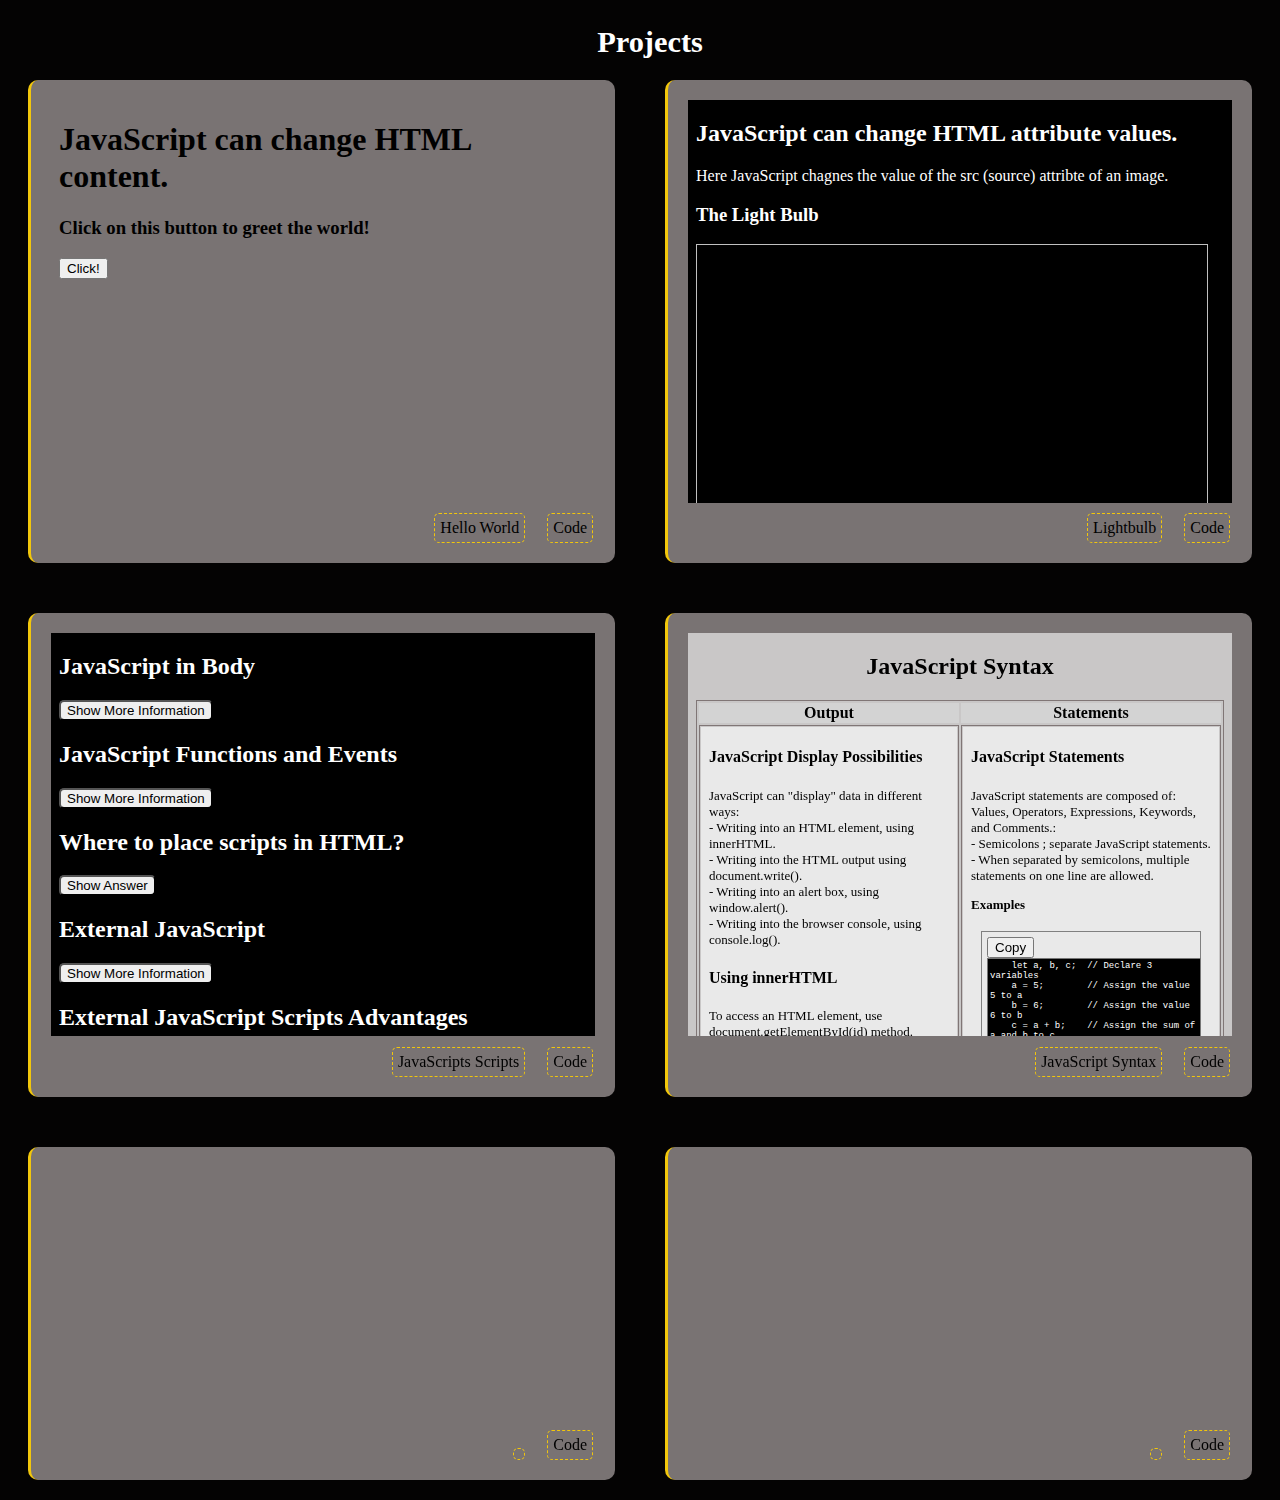
<file: views/topics-grid.html>
<!DOCTYPE html>
<html lang="en">
<head>
    <meta charset="utf-8" />
    <meta name="viewport" content="width=device-width, initial-scale=1, shrink-to-fit=no" />
    <title>Topics</title>
    <link href="../styles/topics-grid.css" rel="stylesheet" />
</head>
<body>
    <!-- Page content -->
    <h1>Projects</h1>
    <div class="grid-container">
        <div class="grid-item" id="item-1">
            <div class="grid-content" id="content-1"></div>
            <div class="grid-buttons">
            <div class="grid-topic" id="topic-1"></div>
            <div class="grid-code" id="code-1">Code</div>
            </div>
        </div>
        <div class="grid-item" id="item-2">
            <div class="grid-content" id="content-2"></div>
            <div class="grid-buttons">
                <div class="grid-topic" id="topic-2"></div>
                <div class="grid-code" id="code-2">Code</div>
            </div>
        </div>
        <div class="grid-item" id="item-3">
            <div class="grid-content" id="content-3"></div>
            <div class="grid-buttons">
                <div class="grid-topic" id="topic-3"></div>
                <div class="grid-code" id="code-3">Code</div>
            </div>
        </div>
        <div class="grid-item" id="item-4">
            <div class="grid-content" id="content-4"></div>
            <div class="grid-buttons">
                <div class="grid-topic" id="topic-4"></div>
                <div class="grid-code" id="code-4">Code</div>
            </div>
        </div>
        <div class="grid-item" id="item-5">
            <div class="grid-content" id="content-5"></div>
            <div class="grid-buttons">
                <div class="grid-topic" id="topic-5"></div>
                <div class="grid-code" id="code-5">Code</div>
            </div>
        </div>
        <div class="grid-item" id="item-6">
            <div class="grid-content" id="content-6"></div>
            <div class="grid-buttons">
                <div class="grid-topic" id="topic-6"></div>
                <div class="grid-code" id="code-6">Code</div>
            </div>
        </div>
    </div>

    <!-- Core theme JS -->
    <script src="../js/topics_grid.js" defer></script>
</body>
</html>
</file>
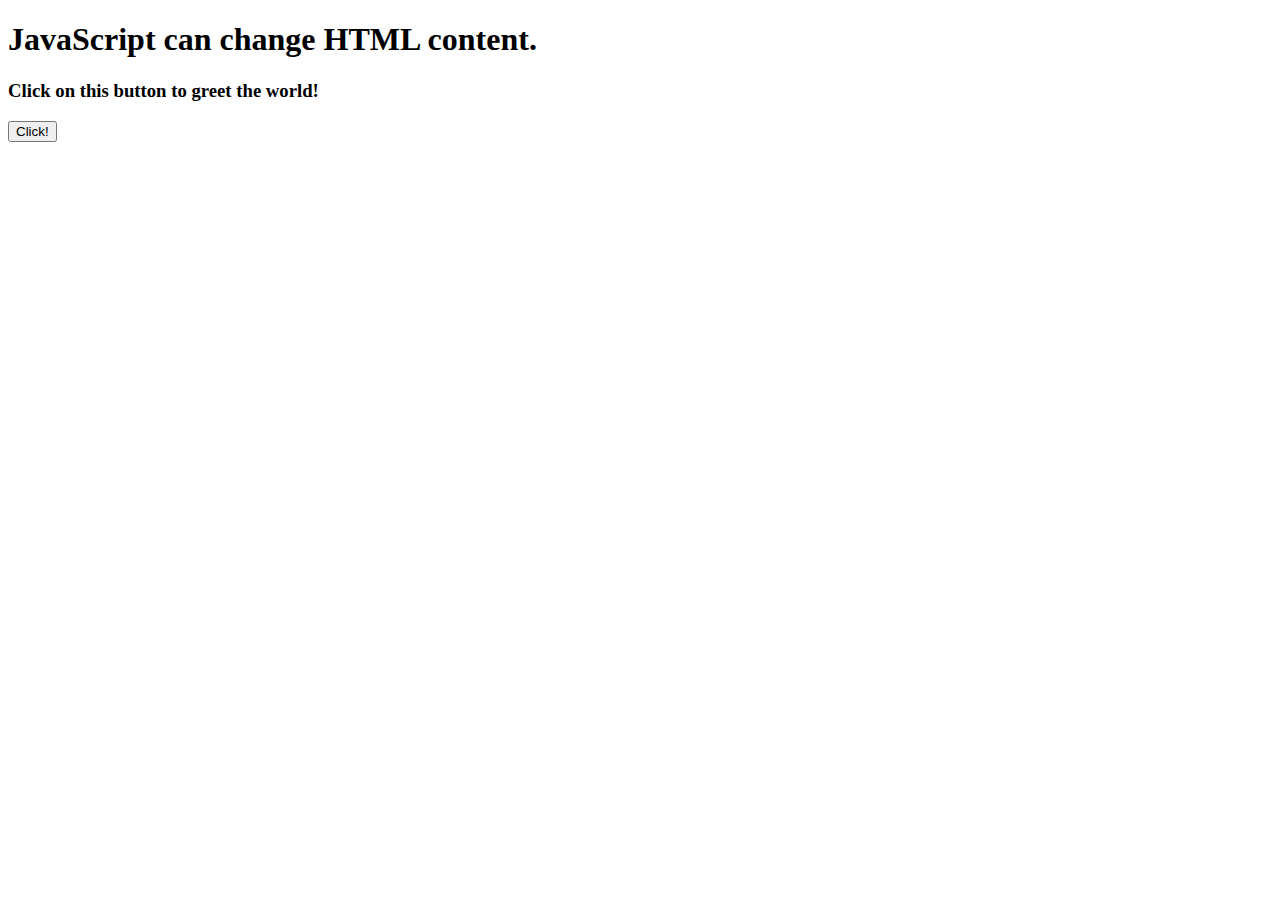
<file: views/topics-grid-subviews/hello-world.html>
<!DOCTYPE html>
<html>
<head></head>
<body>
    <h1>JavaScript can change HTML content.</h1>
    <h3 id="demo">
        Click on this button to greet the world!
    </h3>
    <button id="hello-btn" onclick='document.getElementById("demo").innerText = "Hello, World!"'>
        Click!
    </button>
</body>
</html>
</file>
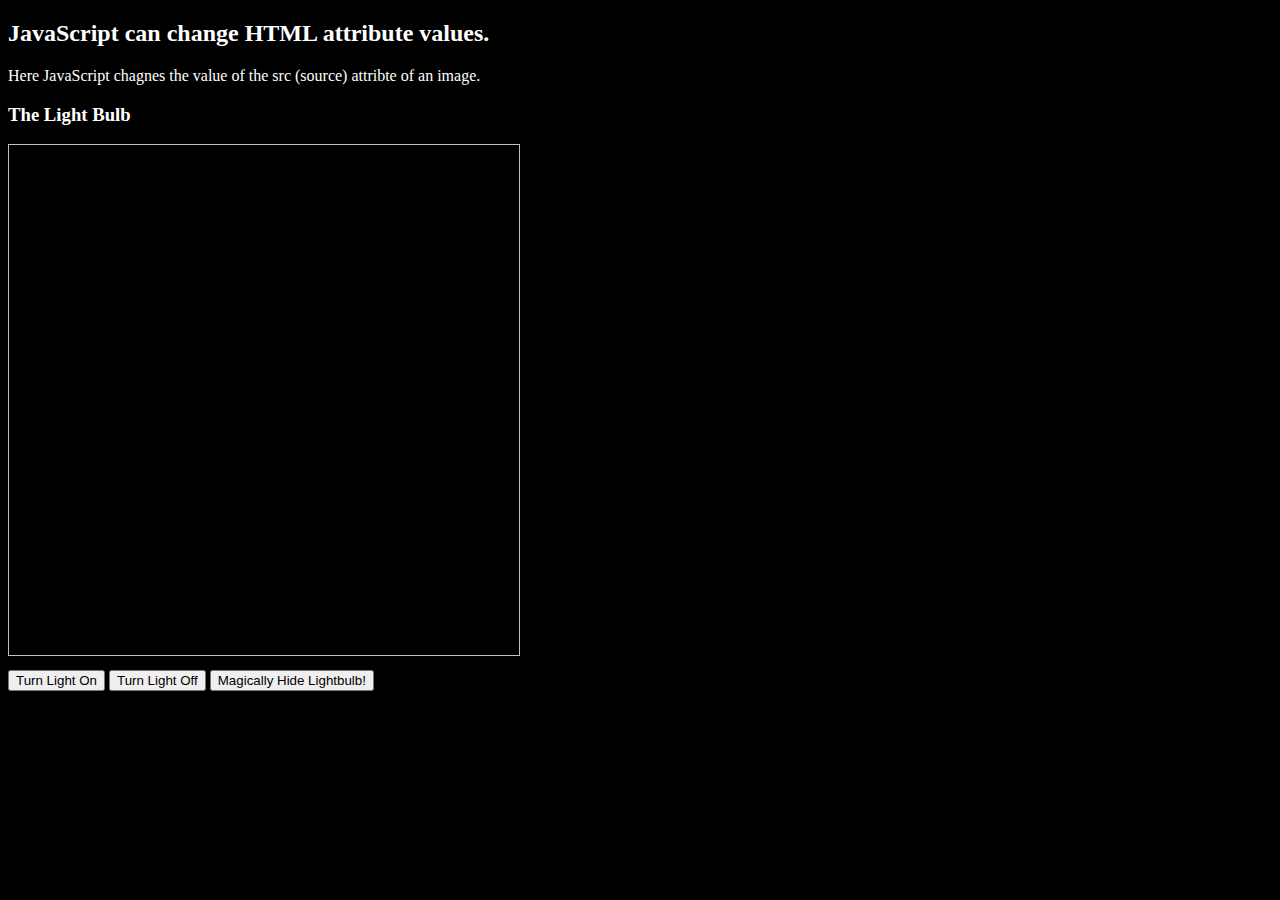
<file: views/topics-grid-subviews/lightbulb.html>
<!DOCTYPE html>
<html>
<head>
<style>
    /* change body style -*/
    body {
        background-color: black;
        color: white;
    }
    /* customise button styling */ 
    button {
        margin-top: 10px;
    }

    /* specify some properties for magic-text */
    #magic-text {
        font-style: bold; 
        font-size: xx-large; 
        color:orangered; 
        margin-bottom: 10px; 
        animation: blinker 1s linear infinite; /* make text blink */
    }
    /* specify the animation code, here we specify the transation, 
    meaning, which style is shown at the start (from) 
    and which style is shown at the end (to)*/
    @keyframes blinker {
        from {opacity: 0;}
        to {opacity: 100;}
    }
</style>
</head>

<body>
    <h2>JavaScript can change HTML attribute values.</h2>
    <p>Here JavaScript chagnes the value of the src (source) attribte of an image.</p>
    <h3>The Light Bulb</h3>
    <div>
        <!-- add frame around lightbulb to show where it will appear -->
        <div id="frame">
            <img id="light-bulb" style="height: 512px; width: 512px; border-color: transparent;">
        </div>
        <div>
            <p id="magic-text" style="display: none;">There is no magic just visual tricks and JavaScript!</p>
        </div>
        <!-- add buttons to change img src when they are clicked -->
        <button id="turn-on" onclick='document.getElementById("light-bulb").src="../../images/lightbulb/lightbulb_on.png"; 
        document.getElementById("light-bulb").style.display="inline"; 
        document.getElementById("magic-text").style.display="none";'>
            Turn Light On
        </button>
        <button id="turn-off" onclick='document.getElementById("light-bulb").src="../../images/lightbulb/lightbulb_off.png"; 
        document.getElementById("light-bulb").style.display="inline"; 
        document.getElementById("magic-text").style.display="none";'>
            Turn Light Off
        </button>
        <button id="turn-off" onclick='document.getElementById("light-bulb").style.display="none"; document.getElementById("magic-text").style.display="inline";'>
            Magically Hide Lightbulb!
        </button>
    </div>
</body>
</html>
</file>
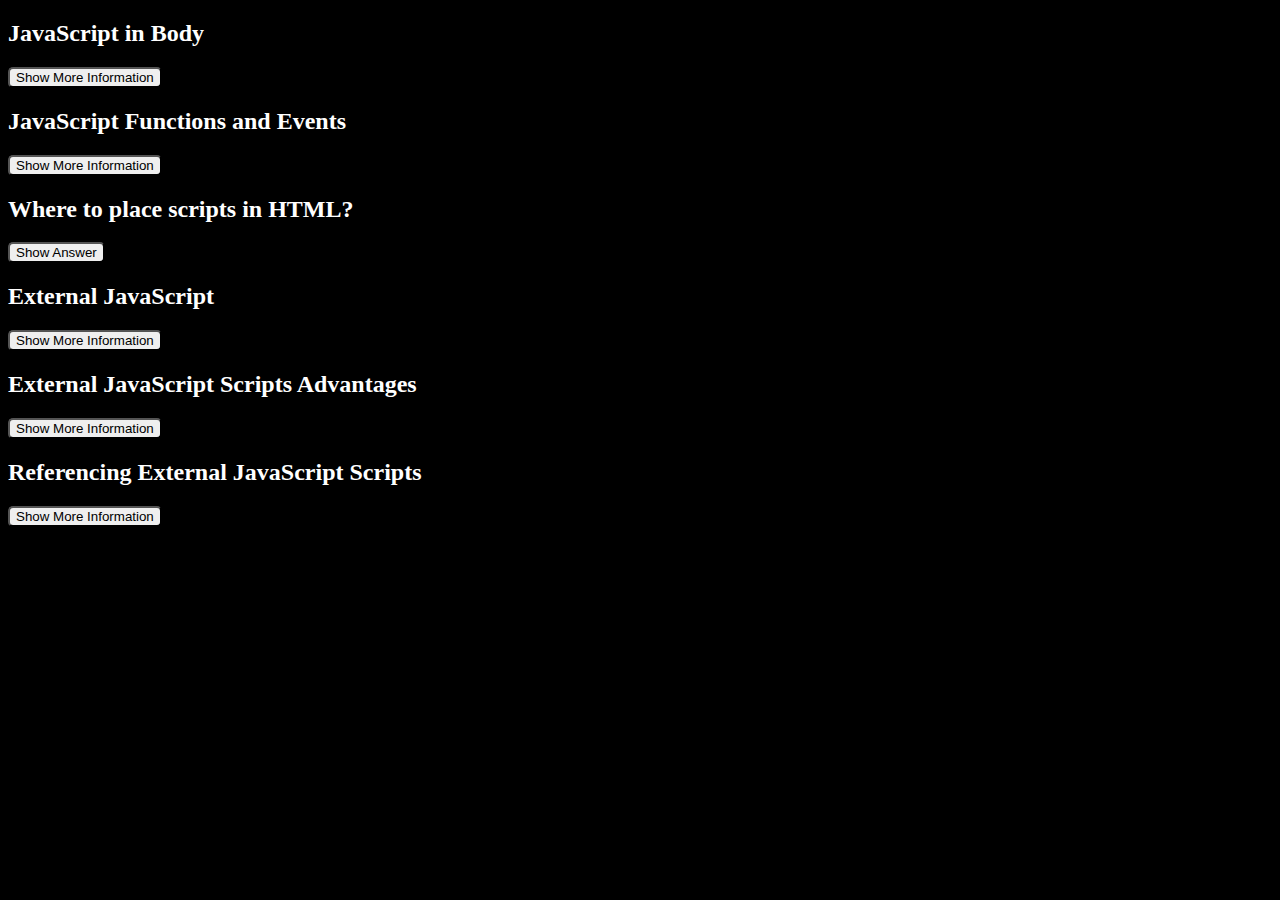
<file: views/topics-grid-subviews/script.html>
<!DOCTYPE html>
<html lang="en" charset="utf-8">
<head>
    <link href= "../../styles/script.css" rel="stylesheet">
    <title>Scripts in JavaScript</title>
</head>
<body>
    <h2>JavaScript in Body</h2>
    <p id="js-in-body" style="display: none;">
        - JavaScript code is inserted between 'script' tags..<br>
        - Scripts can be placed in the body, or in the head section of an HTML page, or in both..<br>
        - Any number of scripts can be placed in an HTML document.
    </p>
    <button type="button" onclick="showJSInBody()">Show More Information</button>
    
    <h2>JavaScript Functions and Events</h2>
    <p id="js-func" style="display: none;"> 
        - A JavaScript function is a block of JavaScript code, that can be executed when "called" for..<br>
        
        For example, a function can be called when an event occurs, like when the user clicks a button.
    </p>
    <button type="button" onclick="showJSFunc()">Show More Information</button>

    <h2>Where to place scripts in HTML?</h2>
    <p id="js-in-html" style="display: none;">
        Place scripts at the bottom of the body element 
        --> improves the display speed, because script interpretation slows down the display.</p>
    <button type="button" onclick="showJSInHTML()">Show Answer</button>
  
    <h2>External JavaScript</h2>
    <p id="external-js" style="display: none;">
        - External scripts are practical when the same code is used in many different web pages..<br>
        - JavaScript files have the file extension <bold>.js</bold>.<br>
        - To use an external script, put the name of the script file in the src (source) attribute of a 'script' tag:.<br>
          src="myScript.js"><br>
        - To add several script files to one page  - use several script tags:<br>
          src="myScript1.js"><br>
          src="myScript2.js">
    </p>
    <button id="btn-external-js" type="button" onclick='showText("external-js");
    changeBtnText("btn-external-js");'>Show More Information</button>

    <h2>External JavaScript Scripts Advantages</h2>
    <p id="external-js-adv" style="display: none;">
        Placing scripts in external files has some advantages:<br>
        - It separates HTML and JavaScript code.<br>
        - It makes HTML and JavaScript easier to read and maintain.<br>
        - Cached JavaScript files can speed up page loads.<br>
        - Note: The button text changes now! Easier to do and modify using an external script.
    </p>
    <button id="btn-js-adv" type="button" onclick='showText("external-js-adv");
    changeBtnText("btn-js-adv");'>Show More Information</button>


    <h2>Referencing External JavaScript Scripts</h2>
    <p id="external-js-ref" style="display: none;">
        An external script can be referenced in 3 different ways:<br>
        - With a full URL (a full web address).<br>
            src="https://www.w3schools.com/js/myScript.js".<br>
        - With a file path (like /js/).<br>
            src="/js/myScript.js".<br>
        - Without any path.<br>
            src="myScript.js".<br>
    </p>
    <button id="btn-js-ref" type="button" onclick='showText("external-js-ref");
    changeBtnText("btn-js-ref");'>Show More Information</button>

    <!-- internal script -->
    <script>
        function showJSInBody(){
            document.getElementById("js-in-body").style.display="block";   
        }
        function showJSFunc(){
            document.getElementById("js-func").style.display="block";   
        }
        function showJSInHTML(){
            document.getElementById("js-in-html").style.display="block";   
        }
    </script>

    <!-- load external script-->
    <script src="../../js/external_script.js"></script>
</body>
</html>
</file>
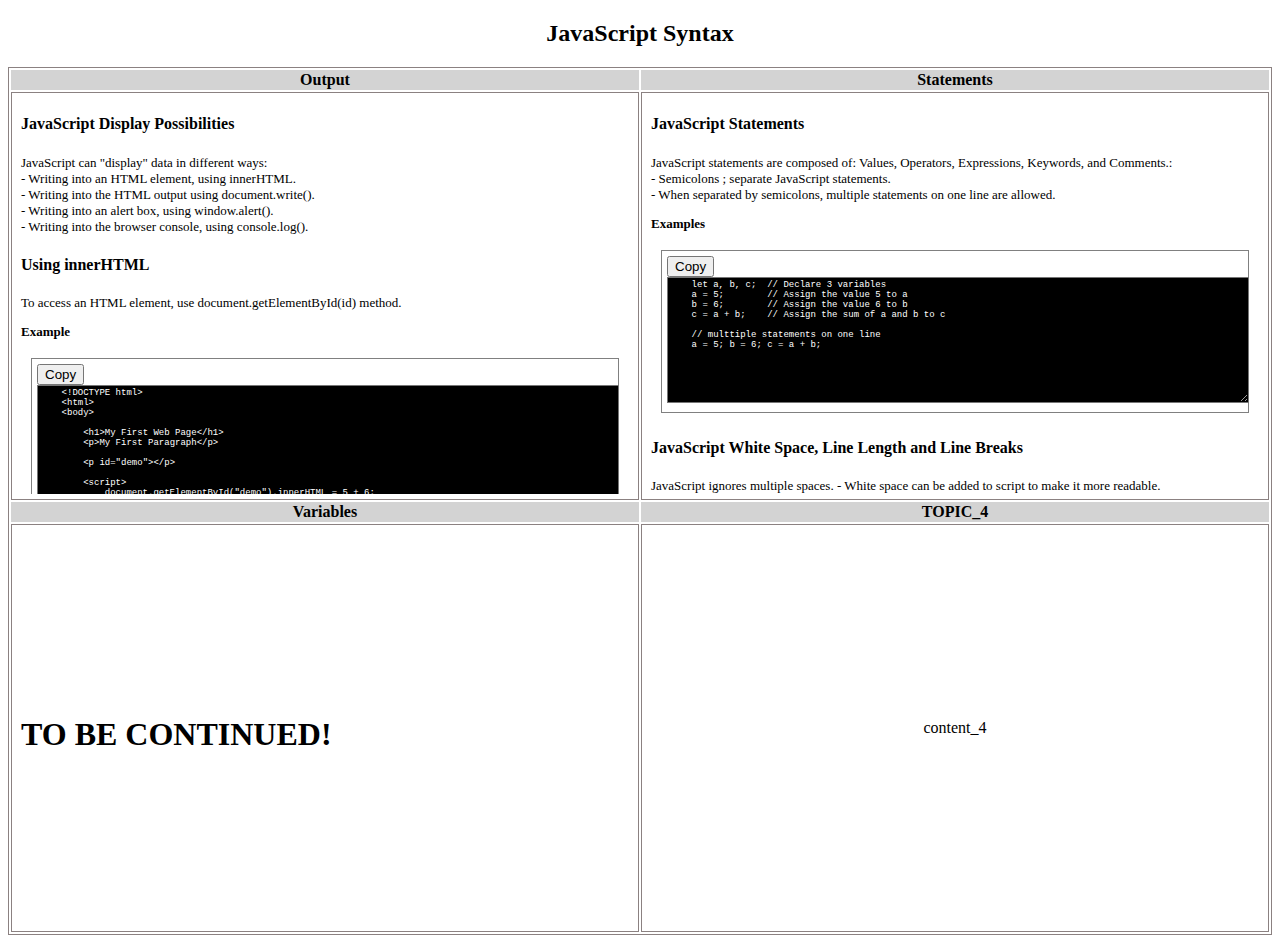
<file: views/topics-grid-subviews/syntax.html>
<!DOCTYPE html>
<html lang="en" charset="utf-8">
<head>
    <link href="../../styles/syntax.css" rel="stylesheet">

    <title>JavaScript Syntax</title>
    <script src="../../js/syntax.js" defer></script>
</head>

<body>
    <h2>JavaScript Syntax</h1>

    <div id="colum">
        <table>
            <tr class="topic">
                <th id="topic_1">topic_1</th>
                <th id="topic_2">topic_2</th>
            </tr>
            <tr>
                <td id="content_1">content_1</td>
                <td id="content_2">content_2</td>
            </tr>
            <tr class="topic">
                <th id="topic_3">topic_3</th>
                <th id="topic_4">topic_4</th>
            </tr>
            <tr>
                <td id="content_3">content_3</td>
                <td id="content_4">content_4</td></tr>
        </table>
    </div>
</body>
</html>
</file>
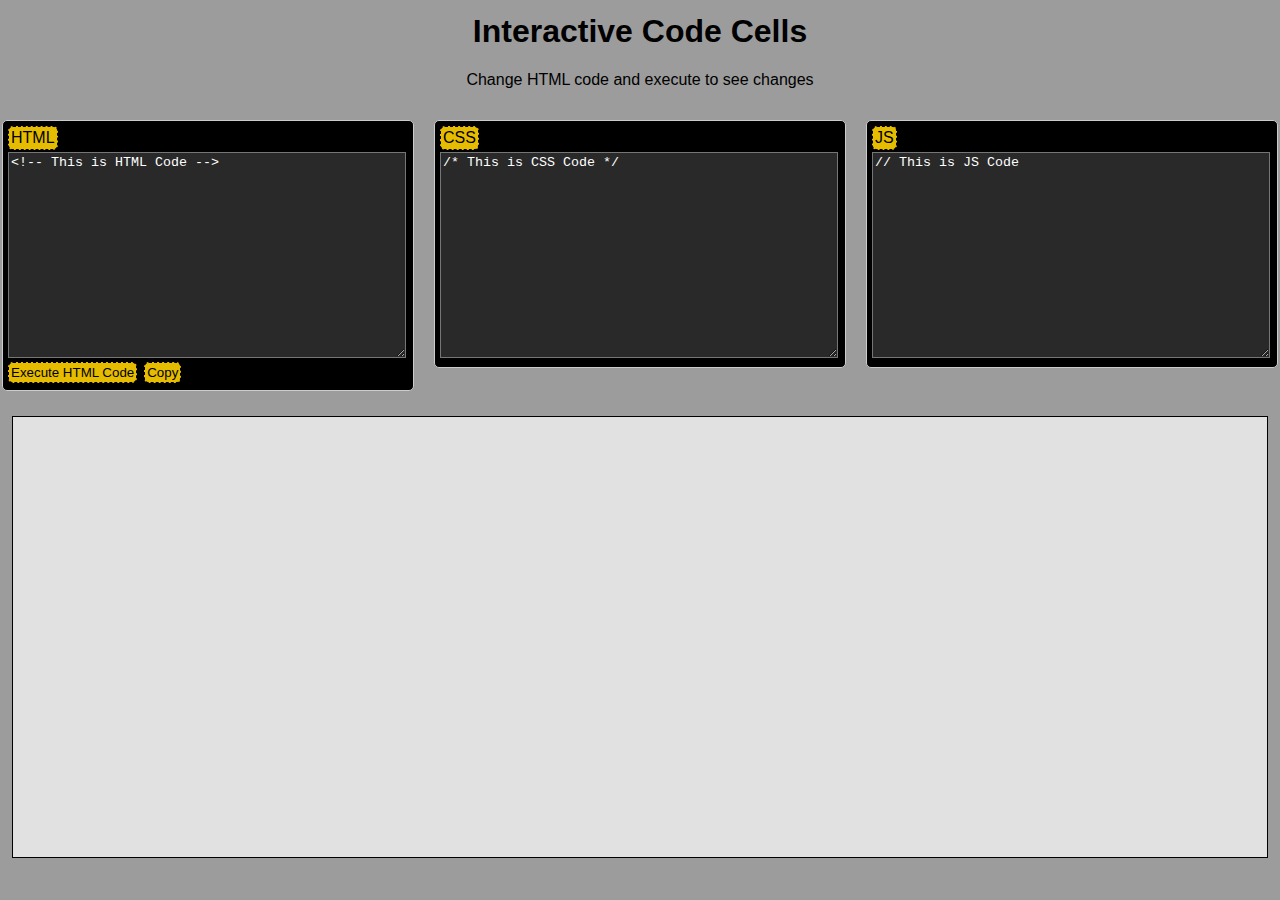
<file: views/topics-grid-subviews/interactive_code_cells/interactive-template.html>
<!DOCTYPE html>
<html lang="en">
<head>
    <meta charset="UTF-8">
    <title>Interactive HTML Code Cells</title>
    <style>
        body {
            font-family: Arial, sans-serif;
            display: flex;
            flex-direction: column;
            align-items: center;
            background-color: #9c9c9c;
        }
        .container {
            display: flex;
            margin: 5px;
            border-radius: 5px;
        }
        .code-cell {
            margin: 10px;
            padding: 5px;
            background-color: black;
            border: 1px solid #ccc;
            width: 400px;
            height: max-content;
            border-radius: 5px;
        }
        textarea {
            background-color: rgb(41, 41, 41);
            color: white;
            width: 98%;
            height: 200px;
            padding: 2px;
        }
        .view-section {
            display: flexbox;
            width: 96%;
            margin: 10px;
            padding: 20px;
        
            background-color: #f0f0f0d0;
            border: 1px solid #000000;
            max-height: 800px;
            min-height: 400px;
            
        }

        .grid-buttons {
            height: min-content;
            width: min-content;
            align-self: last baseline;
            display: grid;
            grid-template-columns:max-content min-content;

            column-gap: 5px;
        }
       
        .lang, .execute-btn, .copy-btn {
            width: max-content;
            text-decoration: var(--body-font-color);
            border-radius: 5px;
            background-color: rgba(255, 208, 0, 0.9);;
            border: 1px dashed black;
            padding: 2px;
            margin: 0px 2px 2px 0px;
        }

        h1 {
            margin: 5px;
        }


    </style>
</head>
<body>
    <h1>Interactive Code Cells</h1>
    <p> Change HTML code and execute to see changes</p>
    <div class="container">
        <div class="code-cell">
            <div class="lang" id="lang">HTML</div>
            <textarea id="html-code">
<!-- This is HTML Code -->
            </textarea>
            <div class="grid-buttons">
                <button class="execute-btn" onclick="executeCode('html-code')">Execute HTML Code</button>
                <button class="copy-btn" onclick='copy_text("html-code"); change_btn_text(this);'>Copy</button>
            </div>
        </div>
        <div class="code-cell">
            <div class="lang" id="lang">CSS</div>
            <textarea id="css-code">
/* This is CSS Code */
            </textarea>
            <!-- <button onclick="executeCode('css-code')">Execute Code 2</button> -->
        </div>
        <div class="code-cell">
            <div class="lang" id="lang">JS</div>
            <textarea id="js-code">
// This is JS Code 
            </textarea>
            <!--  <button onclick="executeCode('js-code')">Execute JS Code</button> -->
        </div>
    </div>
    <div class="view-section" id="view-section">
        <!-- Resulting HTML will be displayed here -->
    </div>

    <script>
        function executeCode(codeId) {
            var code = document.getElementById(codeId).value;
            document.getElementById('view-section').innerHTML = code;
        }

        /* Functions for subviews of syntax.html */
        function copy_text(id){
            // Get the text field
            var copyText = document.getElementById(id);

            // Copy the text inside the text field
            navigator.clipboard.writeText(copyText.value);
        }

        function change_btn_text(button) {
            // Store the original text of the button
            var originalText = button.innerText;
            
            // Change the button text to "Copied"
            button.innerHTML = "Copied";
            
            // Set a timeout to change the text back to the original after 2 seconds (2000 milliseconds)
            setTimeout(function() {
                button.innerHTML = originalText;
            }, 1200);
        }
    </script>
</body>
</html>
</file>
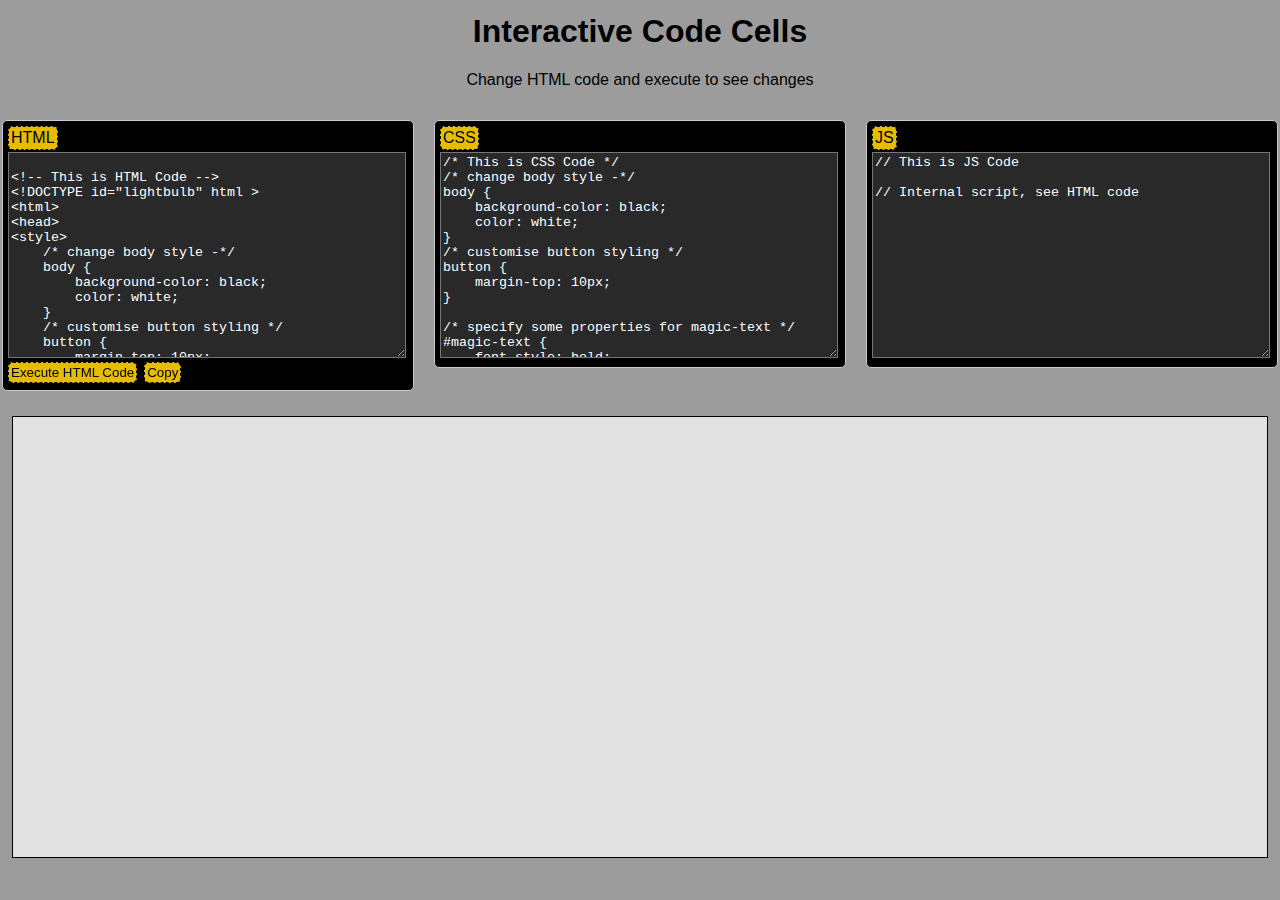
<file: views/topics-grid-subviews/interactive_code_cells/lightbulb-interactive.html>
<!DOCTYPE html>
<html lang="en">
<head>
    <meta charset="UTF-8">
    <title>Interactive HTML Code Cells</title>
    <style>
        body {
            font-family: Arial, sans-serif;
            display: flex;
            flex-direction: column;
            align-items: center;
            background-color: #9c9c9c;
        }
        .container {
            display: flex;
            margin: 5px;
            border-radius: 5px;
        }
        .code-cell {
            margin: 10px;
            padding: 5px;
            background-color: black;
            border: 1px solid #ccc;
            width: 400px;
            height: max-content;
            border-radius: 5px;
        }
        textarea {
            background-color: rgb(41, 41, 41);
            color: white;
            width: 98%;
            height: 200px;
            padding: 2px;
        }
        .view-section {
            display: flexbox;
            width: 96%;
            margin: 10px;
            padding: 20px;
        
            background-color: #f0f0f0d0;
            border: 1px solid #000000;
            max-height: 800px;
            min-height: 400px;
            
        }

        .grid-buttons {
            height: min-content;
            width: min-content;
            align-self: last baseline;
            display: grid;
            grid-template-columns:max-content min-content;

            column-gap: 5px;
        }
       
        .lang, .execute-btn, .copy-btn {
            width: max-content;
            text-decoration: var(--body-font-color);
            border-radius: 5px;
            background-color: rgba(255, 208, 0, 0.9);;
            border: 1px dashed black;
            padding: 2px;
            margin: 0px 2px 2px 0px;
        }

        h1 {
            margin: 5px;
        }
    </style>
</head>
<body>
    <h1>Interactive Code Cells</h1>
    <p> Change HTML code and execute to see changes</p>
    <div class="container">
        <div class="code-cell">
            <div class="lang" id="lang">HTML</div>
            <textarea id="html-code">  
<!-- This is HTML Code -->
<!DOCTYPE id="lightbulb" html >
<html>
<head>
<style>
    /* change body style -*/
    body {
        background-color: black;
        color: white;
    }
    /* customise button styling */ 
    button {
        margin-top: 10px;
    }

    /* specify some properties for magic-text */
    #magic-text {
        font-style: bold; 
        font-size: xx-large; 
        color:orangered; 
        margin-bottom: 10px; 
        animation: blinker 1s linear infinite; /* make text blink */
    }
    /* specify the animation code, here we specify the transation, 
    meaning, which style is shown at the start (from) 
    and which style is shown at the end (to)*/
    @keyframes blinker {
        from {opacity: 0;}
        to {opacity: 100;}
    }
</style>
</head>

<body>
    <h2>JavaScript can change HTML attribute values.</h2>
    <p>Here JavaScript chagnes the value of the src (source) attribte of an image.</p>
    <h3>The Light Bulb</h3>
    <div>
        <!-- add frame around lightbulb to show where it will appear -->
        <div id="frame">
            <img id="light-bulb" style="height: 512px; width: 512px; border-color: transparent;">
        </div>
        <div>
            <p id="magic-text" style="display: none;">There is no magic just visual tricks and JavaScript!</p>
        </div>
        <!-- add buttons to change img src when they are clicked -->
        <button id="turn-on" onclick='document.getElementById("light-bulb").src="../../../images/lightbulb/lightbulb_on.png"; 
        document.getElementById("light-bulb").style.display="inline"; 
        document.getElementById("magic-text").style.display="none";'>
            Turn Light On
        </button>
        <button id="turn-off" onclick='document.getElementById("light-bulb").src="../../../images/lightbulb/lightbulb_off.png"; 
        document.getElementById("light-bulb").style.display="inline"; 
        document.getElementById("magic-text").style.display="none";'>
            Turn Light Off
        </button>
        <button id="turn-off" onclick='document.getElementById("light-bulb").style.display="none"; document.getElementById("magic-text").style.display="inline";'>
            Magically Hide Lightbulb!
        </button>
    </div>
</body>
</html>      

            </textarea>
            <div class="grid-buttons">
                <button class="execute-btn" onclick="executeCode('html-code')">Execute HTML Code</button>
                <button class="copy-btn" onclick='copy_text("html-code"); change_btn_text(this);'>Copy</button>
            </div>
        </div>
        <div class="code-cell">
            <div class="lang" id="lang">CSS</div>
            <textarea id="css-code">
/* This is CSS Code */
/* change body style -*/
body {
    background-color: black;
    color: white;
}
/* customise button styling */ 
button {
    margin-top: 10px;
}

/* specify some properties for magic-text */
#magic-text {
    font-style: bold; 
    font-size: xx-large; 
    color:orangered; 
    margin-bottom: 10px; 
    animation: blinker 1s linear infinite; /* make text blink */
}
/* specify the animation code, here we specify the transation, 
meaning, which style is shown at the start (from) 
and which style is shown at the end (to)*/
@keyframes blinker {
    from {opacity: 0;}
    to {opacity: 100;}
}
            </textarea>
            <!-- <button onclick="executeCode('css-code')">Execute Code 2</button> -->
        </div>
        <div class="code-cell">
            <div class="lang" id="lang">JS</div>
            <textarea id="js-code">
// This is JS Code

// Internal script, see HTML code
            </textarea>
            <!--  <button onclick="executeCode('js-code')">Execute JS Code</button> -->
        </div>
    </div>
    <div class="view-section" id="view-section">
        <!-- Resulting HTML will be displayed here -->
    </div>

    <script>
        function executeCode(codeId) {
            var code = document.getElementById(codeId).value;
            document.getElementById('view-section').innerHTML = code;
        }

        /* Functions for subviews of syntax.html */
        function copy_text(id){
            // Get the text field
            var copyText = document.getElementById(id);

            // Copy the text inside the text field
            navigator.clipboard.writeText(copyText.value);
        }

        function change_btn_text(button) {
            // Store the original text of the button
            var originalText = button.innerText;
            
            // Change the button text to "Copied"
            button.innerHTML = "Copied";
            
            // Set a timeout to change the text back to the original after 2 seconds (2000 milliseconds)
            setTimeout(function() {
                button.innerHTML = originalText;
            }, 1200);
        }
    </script>
</body>
</html>
</file>
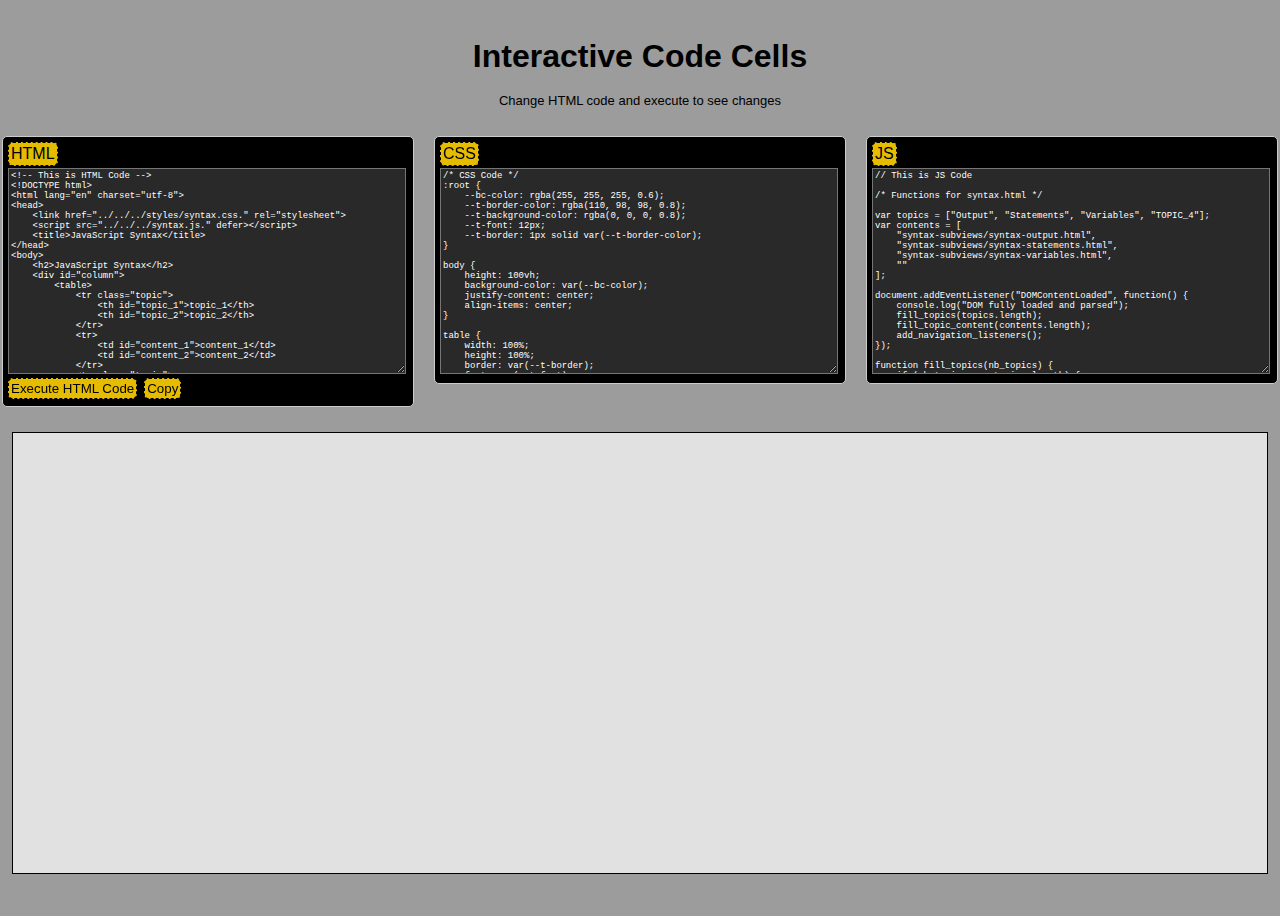
<file: views/topics-grid-subviews/interactive_code_cells/syntax-interactive.html>
<!DOCTYPE html>
<html lang="en">
<head>
    <meta charset="UTF-8">
    <title>Interactive HTML Code Cells</title>
    <link href="../../../styles/syntax.css" rel="stylesheet">
    <link href="interactive.css" rel="stylesheet">

    <script src="syntax-interactive.js" defer></script>
    <script src="interactive.js" defer></script>
</head>
<body>
    <h1>Interactive Code Cells</h1>
    <p>Change HTML code and execute to see changes</p>
    <div class="container">
        <div class="code-cell">
            <div class="lang" id="lang">HTML</div>
            <textarea id="html-code">
<!-- This is HTML Code -->
<!DOCTYPE html>
<html lang="en" charset="utf-8">
<head>
    <link href="../../../styles/syntax.css." rel="stylesheet">
    <script src="../../../syntax.js." defer></script>
    <title>JavaScript Syntax</title>
</head>
<body>
    <h2>JavaScript Syntax</h2>
    <div id="column">
        <table>
            <tr class="topic">
                <th id="topic_1">topic_1</th>
                <th id="topic_2">topic_2</th>
            </tr>
            <tr>
                <td id="content_1">content_1</td>
                <td id="content_2">content_2</td>
            </tr>
            <tr class="topic">
                <th id="topic_3">topic_3</th>
                <th id="topic_4">topic_4</th>
            </tr>
            <tr>
                <td id="content_3">content_3</td>
                <td id="content_4">content_4</td>
            </tr>
        </table>
    </div>
</body>
</html>
            </textarea>
            <div class="grid-buttons">
                <button class="execute-btn" onclick="executeCode('html-code')">Execute HTML Code</button>
                <button class="copy-btn" onclick='copy_text("html-code"); change_btn_text(this);'>Copy</button>
            </div>
        </div>
        <div class="code-cell">
            <div class="lang" id="lang">CSS</div>
            <textarea id="css-code">
/* CSS Code */
:root {
    --bc-color: rgba(255, 255, 255, 0.6);
    --t-border-color: rgba(110, 98, 98, 0.8);
    --t-background-color: rgba(0, 0, 0, 0.8);
    --t-font: 12px; 
    --t-border: 1px solid var(--t-border-color);
}

body {
    height: 100vh;
    background-color: var(--bc-color);
    justify-content: center;
    align-items: center;
}

table {
    width: 100%;
    height: 100%;
    border: var(--t-border);
    font: var(--t-font);
}

tr.topic {
    background-color: lightgray;
}

td {
    width: 50%;
    height: fit-content;
    min-height: 40vh;
    box-sizing: border-box;
    border: var(--t-border);
    text-align: center;
    vertical-align: middle;
    margin: 0;
    overflow: hidden;
}

h2 {
    text-align: center;
}

p {
    font-size: small;
}

textarea {
    width: 100%;
    min-height: 120px;
    font-size: xx-small;
    background-color: black;
    color: white;
}

.container {
    display: flex;
    margin: 5px;
}

.code-cell {
    margin: 5px;
    padding: 5px;
    border: 1px solid gray;
    width: 100%;
}

table.keywords {
    height: min-content;
    width: 20px;
    margin-bottom: 20px;
    font-size: small;
}

table.keywords td {
    height: min-content;
    width: min-content;
    text-align: left;
    overflow: hidden;
}
            </textarea>
        </div>
        <div class="code-cell">
            <div class="lang" id="lang">JS</div>
            <textarea id="js-code">
// This is JS Code

/* Functions for syntax.html */

var topics = ["Output", "Statements", "Variables", "TOPIC_4"];
var contents = [
    "syntax-subviews/syntax-output.html",
    "syntax-subviews/syntax-statements.html",
    "syntax-subviews/syntax-variables.html",
    ""
];

document.addEventListener("DOMContentLoaded", function() {
    console.log("DOM fully loaded and parsed");
    fill_topics(topics.length);
    fill_topic_content(contents.length);
    add_navigation_listeners();
});

function fill_topics(nb_topics) {
    if (nb_topics === topics.length) {
        for (let i = 0; i < topics.length; i++) {
            const topic_id = 'topic_' + (i + 1);
            const topic_title = topics[i];
            console.log("Replacing text for:", topic_id, "with:", topic_title);
            replace_text(topic_id, topic_title);
        }
    }
}

function fill_topic_content(nb_contents) {
    if (nb_contents === contents.length) {
        for (let i = 0; i < contents.length; i++) {
            const content_id = 'content_' + (i + 1);
            const content_url = contents[i];
            if (content_url) {
                console.log("Creating object for:", content_id, "with URL:", content_url);
                create_object(content_id, content_url);
            }
        }
    }
}

function replace_text(id, text) {
    var element = document.getElementById(id);
    if (element) {
        element.innerText = text;
        console.log("Replaced text for:", id, "with:", text);
    } else {
        console.error("Element not found:", id);
    }
}

function create_object(id, url) {
    var element = document.getElementById(id);
    if (element) {
        element.innerHTML = "";

        const objectTag = document.createElement('object');
        objectTag.type = 'text/html';
        objectTag.data = url;
        objectTag.width = '100%';
        objectTag.height = '100%';

        element.appendChild(objectTag);
        console.log("Created object for:", id, "with URL:", url);
    } else {
        console.error("Element not found:", id);
    }
}

function navigate_to(path) {
    console.log("Navigating to:", path);
    window.location.href = path;
}

function add_navigation_listeners() {
    for (let i = 0; i < topics.length; i++) {
        const topic_id = 'topic_' + (i + 1);
        const content_url = contents[i];
        if (content_url) {
            var element = document.getElementById(topic_id);
            if (element) {
                element.addEventListener('click', function() {
                    navigate_to(content_url);
                });
                console.log("Added listener to:", topic_id);
            } else {
                console.error("Element not found for listener:", topic_id);
            }
        }
    }
}
            </textarea>
        </div>
    </div>
    <div class="view-section" id="view-section">
        <!-- Resulting HTML will be displayed here -->
    </div>
</body>
</html>
</file>
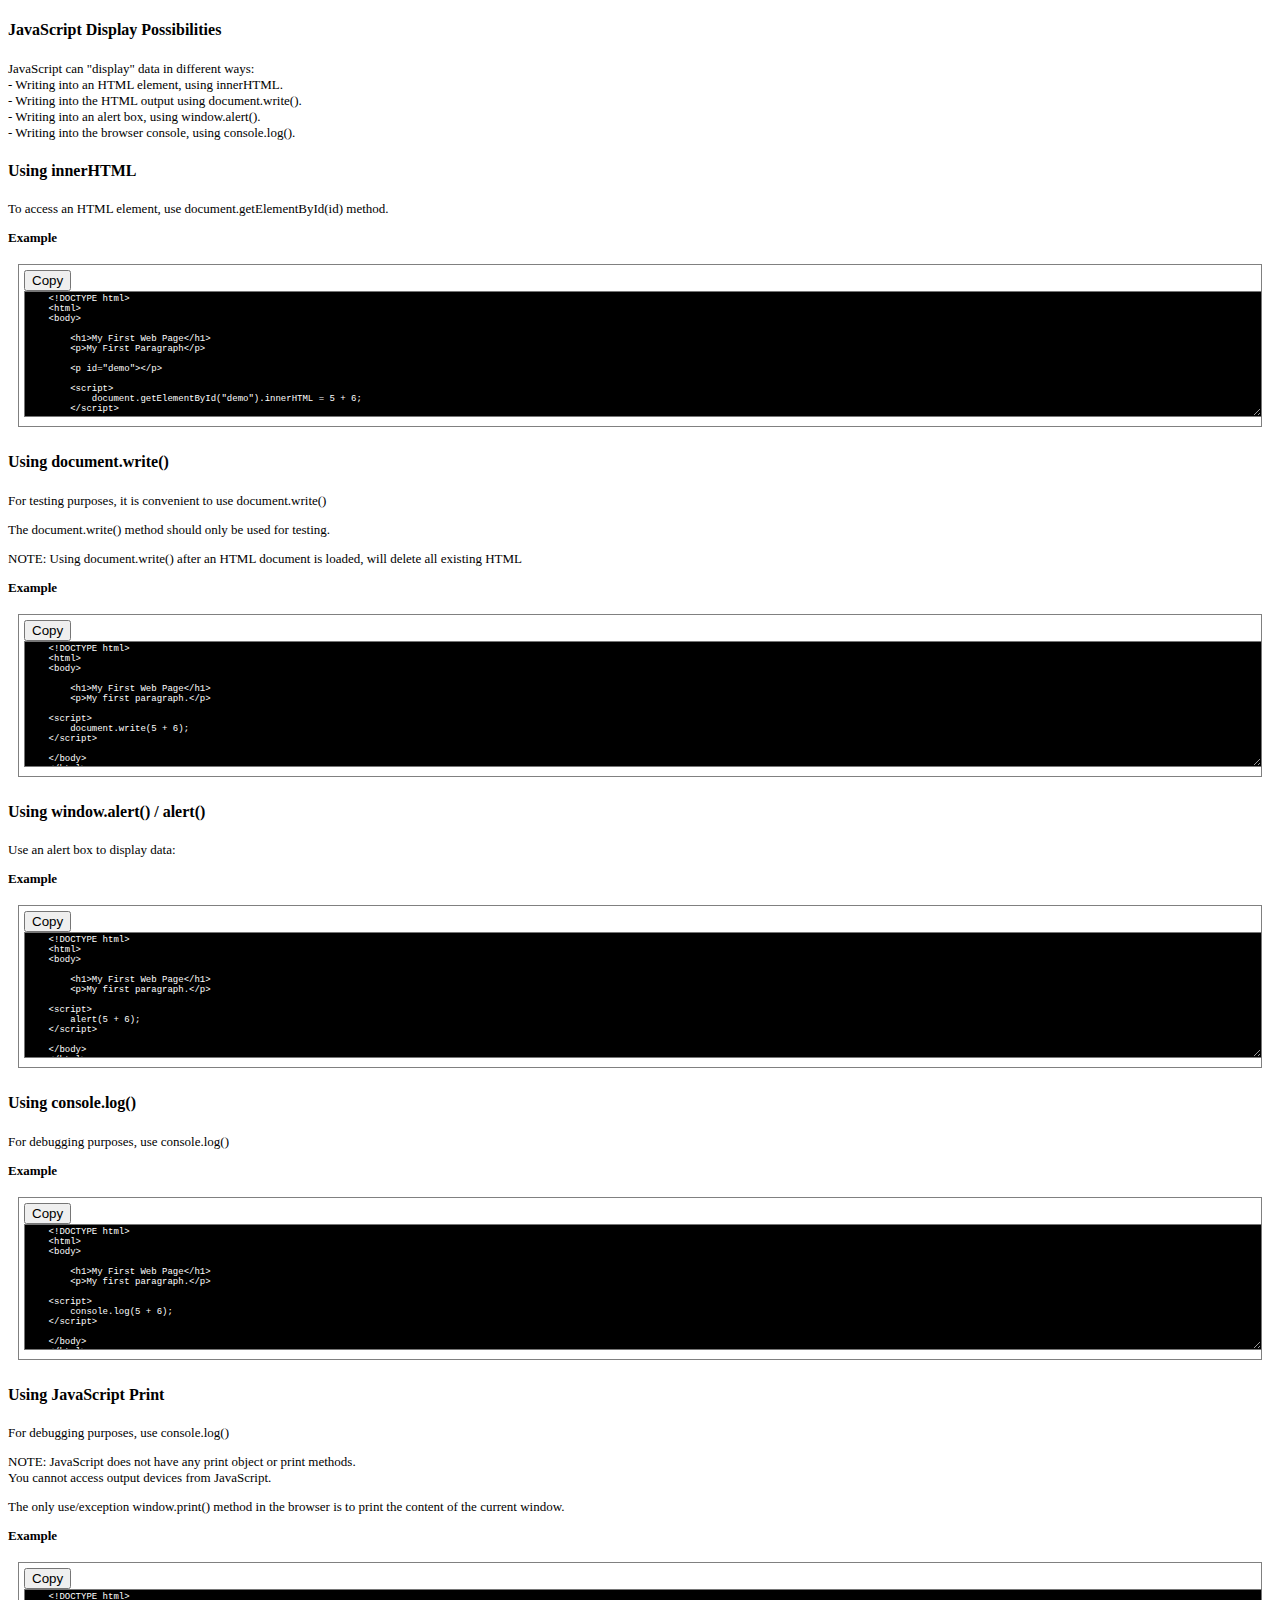
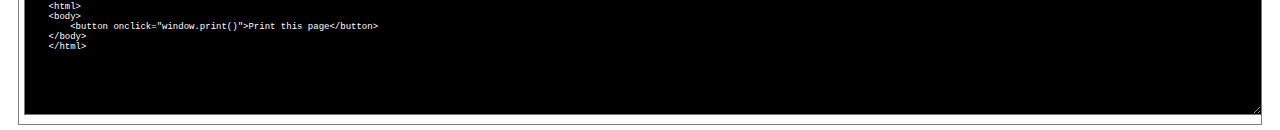
<file: views/topics-grid-subviews/syntax-subviews/syntax-output.html>
<!DOCTYPE html>
<html lang="en" charset="utf-8">
<head>
    <link rel="stylesheet" href="../../../styles/syntax.css">
</head>


<body>
    <h4>JavaScript Display Possibilities</h4>
    <p>JavaScript can "display" data in different ways:<br>
        - Writing into an HTML element, using innerHTML.<br>
        - Writing into the HTML output using document.write().<br>
        - Writing into an alert box, using window.alert().<br>
        - Writing into the browser console, using console.log().
    </p>

    <h4>Using innerHTML</h4>
    <p>To access an HTML element, use <italic>document.getElementById(id) method.</italic></p>
    <p style="font-weight: bold;">Example</bold></p>
    <!-- Code Cell -->
    <div class="container">
        <div class="code-cell">
            <!-- The button used to copy the text -->
            <button onclick='copy_text("cell_1"); change_btn_text(this);'>Copy</button>
            <textarea>
    <!DOCTYPE html>
    <html>
    <body>

        <h1>My First Web Page</h1>
        <p>My First Paragraph</p>

        <p id="demo"></p>

        <script>
            document.getElementById("demo").innerHTML = 5 + 6;
        </script>

    </body>
    </html>
            </textarea>
        </div>
    </div>

    <h4>Using document.write()</h4>
    <p>For testing purposes, it is convenient to use <italic>document.write()</italic></p>
    <p>The document.write() method should only be used for testing.</p>
    <p>NOTE: Using document.write() after an HTML document is loaded, will delete all existing HTML</p>
    <p style="font-weight: bold;">Example</bold></p>
    <!-- Code Cell -->
    <div class="container">
        <div class="code-cell">
            <!-- The button used to copy the text -->
            <button onclick='copy_text("cell_1"); change_btn_text(this);'>Copy</button>
            <textarea  id="cell_1">
    <!DOCTYPE html>
    <html>
    <body>
    
        <h1>My First Web Page</h1>
        <p>My first paragraph.</p>
    
    <script>
        document.write(5 + 6);
    </script>
    
    </body>
    </html>
            </textarea>
        </div>
    </div>

    <h4>Using window.alert() / alert()</h4>
    <p>Use an alert box to display data:</p>
    <p style="font-weight: bold;">Example</bold></p>
    <!-- Code Cell -->
    <div class="container">
        <div class="code-cell">
            <!-- The button used to copy the text -->
            <button onclick='copy_text("cell_2"); change_btn_text(this);'>Copy</button>
            <textarea id="cell_2">
    <!DOCTYPE html>
    <html>
    <body>

        <h1>My First Web Page</h1>
        <p>My first paragraph.</p>

    <script>
        alert(5 + 6);
    </script>

    </body>
    </html>
            </textarea>
        </div>
    </div>

    
    
    <h4>Using console.log()</h4>
    <p>For debugging purposes, use <italic>console.log()</italic></p>
    <p style="font-weight: bold;">Example</bold></p>
    <!-- Code Cell -->
    <div class="container">
        <div class="code-cell">
            <!-- The button used to copy the text -->
            <button onclick='copy_text("cell_3"); change_btn_text(this);'>Copy</button>
            <textarea id="cell_3">
    <!DOCTYPE html>
    <html>
    <body>

        <h1>My First Web Page</h1>
        <p>My first paragraph.</p>

    <script>
        console.log(5 + 6);
    </script>

    </body>
    </html>
            </textarea>
        </div>
    </div>

    <h4>Using JavaScript Print</h4>
    <p>For debugging purposes, use <italic>console.log()</italic></p>
    <p>
        NOTE: JavaScript does not have any print object or print methods.<br>
        You cannot access output devices from JavaScript.
    </p>
    <p>The only use/exception <italic>window.print()</italic> method in the browser is to print the content of the current window.</p>
    <p style="font-weight: bold;">Example</bold></p>
    <!-- Code Cell -->
    <div class="container">
        <div class="code-cell">
            <!-- The button used to copy the text -->
            <button onclick='copy_text("cell_4"); change_btn_text(this);'>Copy</button>
            <textarea id="cell_4">
    <!DOCTYPE html>
    <html>
    <body>
        <button onclick="window.print()">Print this page</button>
    </body>
    </html>
            </textarea>
        </div>
    </div>


    <script src="../../../js/syntax_subviews.js"></script>
</body>
</html>
</file>
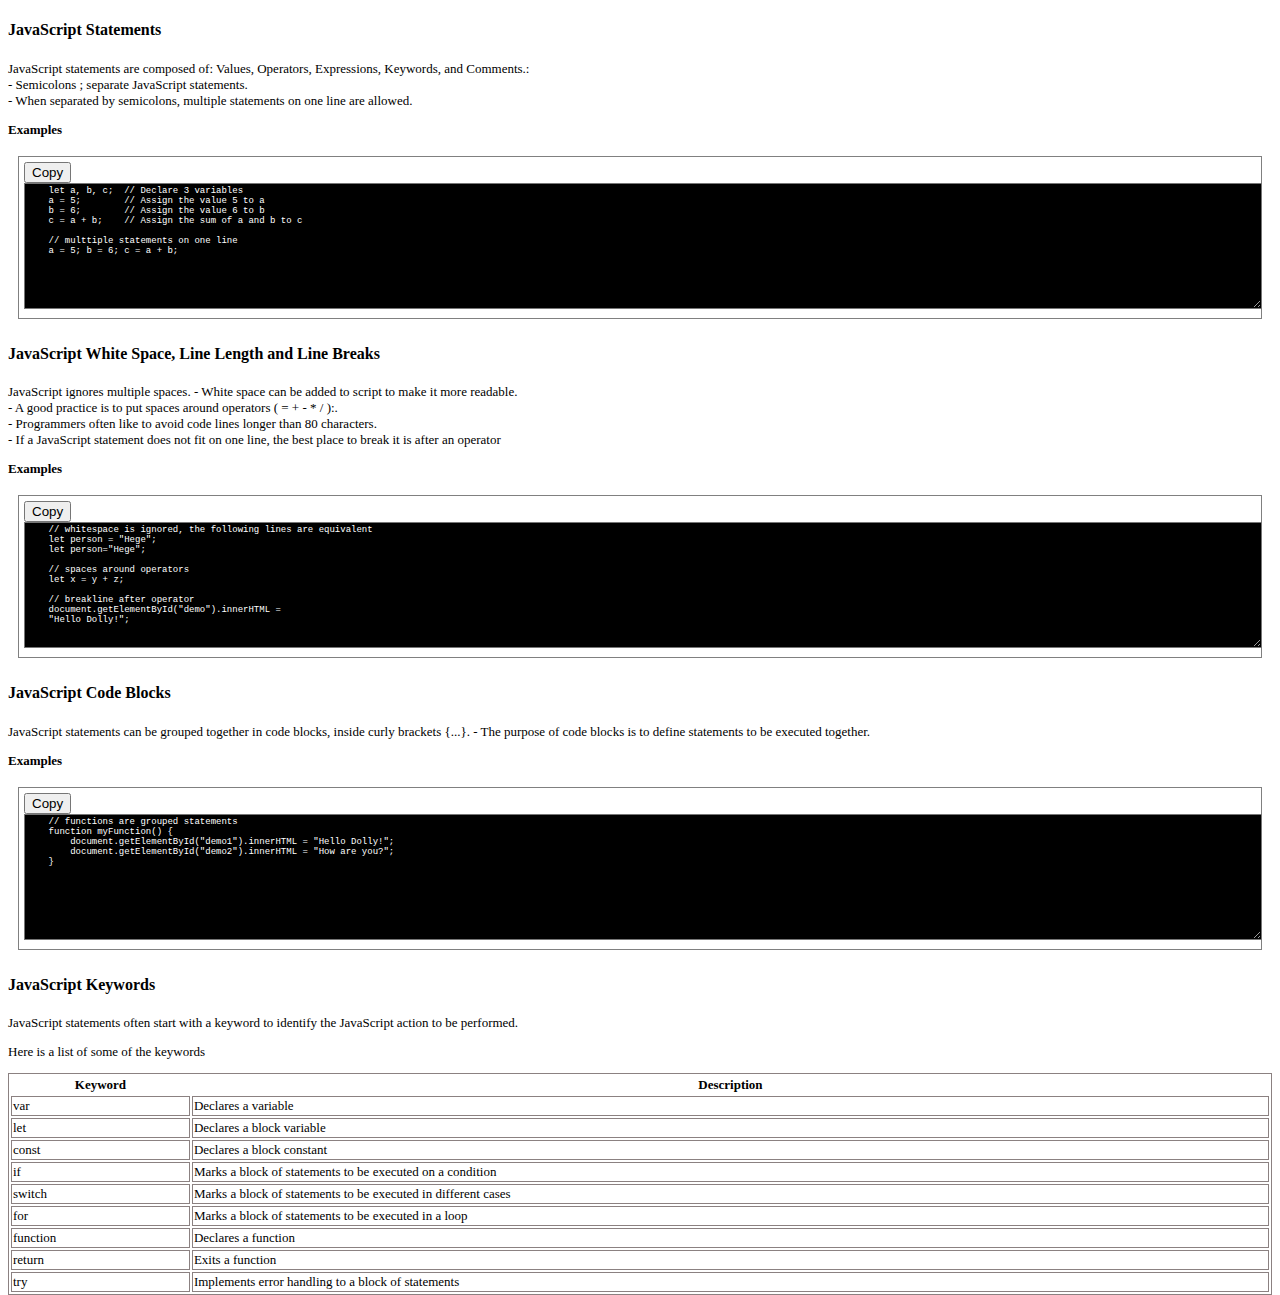
<file: views/topics-grid-subviews/syntax-subviews/syntax-statements.html>
<!DOCTYPE html>
<html lang="en" charset="utf-8">
<link rel="stylesheet" href="../../../styles/syntax.css">
<body>
    <h4>JavaScript Statements</h4>
    <p>JavaScript statements are composed of: Values, Operators, Expressions, Keywords, and Comments.:<br>
        - Semicolons ; separate JavaScript statements.<br>
        - When separated by semicolons, multiple statements on one line are allowed.
    </p>
    <p style="font-weight: bold;">Examples</bold></p>
    <!-- Code Cell -->
    <div class="container">
        <div class="code-cell">
            <!-- The button used to copy the text -->
            <button onclick='copy_text("cell_1"); change_btn_text(this);'>Copy</button>
            <textarea  id="cell_1">
    let a, b, c;  // Declare 3 variables
    a = 5;        // Assign the value 5 to a
    b = 6;        // Assign the value 6 to b
    c = a + b;    // Assign the sum of a and b to c

    // multtiple statements on one line 
    a = 5; b = 6; c = a + b;
            </textarea>
        </div>
    </div>
    
    <h4>JavaScript White Space, Line Length and Line Breaks</h4>
    <p>JavaScript ignores multiple spaces. 
        - White space can be added to script to make it more readable.<br>
        - A good practice is to put spaces around operators ( = + - * / ):.<br>
        - Programmers often like to avoid code lines longer than 80 characters.<br>
        - If a JavaScript statement does not fit on one line, the best place to break it is after an operator
    </p>
    <p style="font-weight: bold;">Examples</bold></p>
    <!-- Code Cell -->
    <div class="container">
        <div class="code-cell">
            <!-- The button used to copy the text -->
            <button onclick='copy_text("cell_1"); change_btn_text(this);'>Copy</button>
            <textarea  id="cell_1">
    // whitespace is ignored, the following lines are equivalent
    let person = "Hege";
    let person="Hege";

    // spaces around operators
    let x = y + z;

    // breakline after operator
    document.getElementById("demo").innerHTML =
    "Hello Dolly!";
            </textarea>
        </div>
    </div>

    <h4>JavaScript Code Blocks</h4>
    <p>JavaScript statements can be grouped together in code blocks, inside curly brackets {...}.
        - The purpose of code blocks is to define statements to be executed together.<br>
    </p>
    <p style="font-weight: bold;">Examples</bold></p>
    <!-- Code Cell -->
    <div class="container">
        <div class="code-cell">
            <!-- The button used to copy the text -->
            <button onclick='copy_text("cell_1"); change_btn_text(this);'>Copy</button>
            <textarea  id="cell_1">
    // functions are grouped statements 
    function myFunction() {
        document.getElementById("demo1").innerHTML = "Hello Dolly!";
        document.getElementById("demo2").innerHTML = "How are you?";
    }
            </textarea>
        </div>
    </div>

    <h4>JavaScript Keywords</h4>
    <p>JavaScript statements often start with a keyword to identify the JavaScript action to be performed.</p>
    <p>Here is a list of some of the keywords</p>
    <table class="keywords" style="width: 100%">
        <tr>
            <th>Keyword</th>
            <th>Description</th>
        </tr>

        <tr>
            <td>var</td>
            <td>Declares a variable</td>
        </tr>
        <tr>
            <td>let</td>
            <td>Declares a block variable</td>
        </tr>
        <tr>
            <td >const</td>
            <td>Declares a block constant</td>
        </tr>
        <tr>
            <td>if</td>
            <td>Marks a block of statements to be executed on a condition</td>
        </tr>
        <tr>
            <td>switch</td>
            <td>Marks a block of statements to be executed in different cases</td>
        </tr>
        <tr>
            <td>for</td>
            <td>Marks a block of statements to be executed in a loop</td>
        </tr>
        <tr>
            <td>function</td>
            <td>Declares a function</td>
        </tr>
        <tr>
            <td>return</td>
            <td>Exits a function</td>
        </tr>
        <tr>
            <td>try</td>
            <td>Implements error handling to a block of statements</td>
        </tr>
    </table>
</body>
</html>
</file>
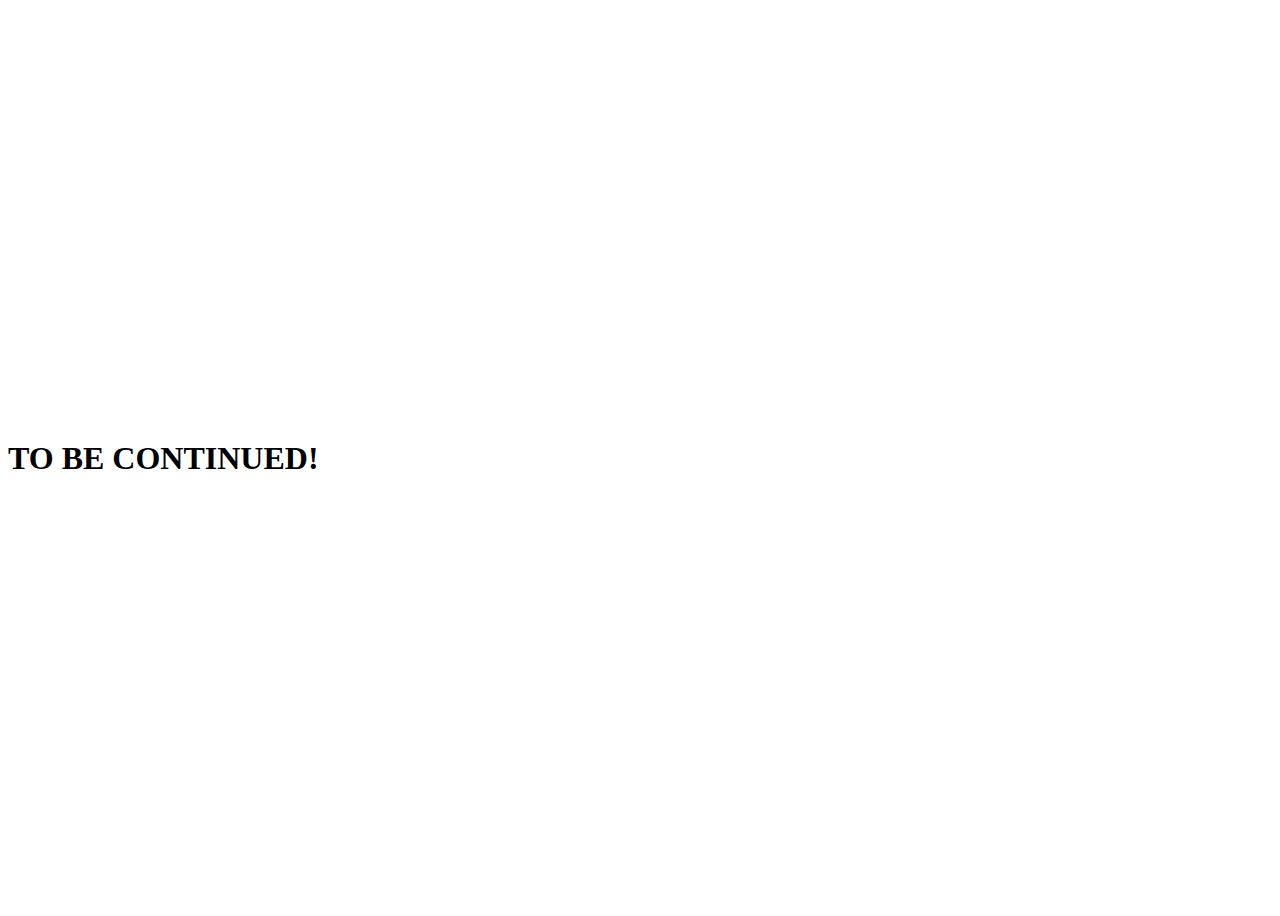
<file: views/topics-grid-subviews/syntax-subviews/syntax-variables.html>
<!DOCTYPE html>
<html lang="en" charset="utf-8">
<link rel="stylesheet" href="../../../styles/syntax.css">
<body style="align-content: center;">
    
    <h1>TO BE CONTINUED!</h1>
    
</body>
</html>
</file>
<file: styles/topics-grid.css>
@charset "UTF-8";
:root {
  --h1-font-size: calc(1.9rem);
  --h-font-color: rgba(255,255,255,1);

  /* body */
  --body-background-color: rgb(4, 3, 3);

  --body-font-family: "font-sans-serif";
  --body-font-size: 1rem;
  --body-font-weight: 100;
  --body-font-color: rgba(255,255,255,1);

  --bg-color-grid: rgb(121, 115, 115);
  --grid-border-color: rgba(255, 208, 0, 0.9);
  --grid-btn-color: rgba(255, 208, 0, 0.9);
}

body {
  background-color: var(--body-background-color);
  font-family: var(--body-font-family);
  font-size: var(--body-font-size);
  font-weight: var(--body-font-weight);
}

.grid-container {
  display: grid;
  grid-template-columns: 1fr 1fr; /* two columns of equal width */
  gap: 50px; /* space between grid items */
  margin: 20px;
  height: 1400px;
  width: auto;
}

.grid-item {
  display: flex;
  flex-direction: column; /* align content vertically */
  justify-content: center; /* center the items vertically */
  align-items: center; /* center the items horizontally */
  background-color: var(--bg-color-grid);
  text-align: center;
  border-left: var(--grid-border-color) solid;
  border-radius: 10px;
  padding: 20px; /* add padding to ensure content is not touching edges */
}

.grid-content {
  width: 100%;  /* ensure the content takes up full width */
  height: 100%; /* ensure the content takes up full height */
  display: flex;
  justify-content: center; /* center content horizontally */
  align-items: center; /* center content vertically */
  border-radius: 10px;
}

.grid-topic, .grid-code {
  align-self: flex-end; /* align the topic to the bottom of the grid-item */
  font-family: var(--body-font-family);
  font-size: var(--body-font-size);
  text-decoration: var(--body-font-color);
  border-radius: 5px;
  border: 1px dashed var(--grid-btn-color);
  padding: 5px;
  margin: 10px 2px 2px 0px;
}

.grid-buttons {
  height: 40px;
  align-self: last baseline;
  display: grid;
  grid-template-columns: auto auto;

  column-gap: 20px;
}

h1 {
  font-size: var(--h1-font-size);
  color: var(--h-font-color);
  margin: 25px 5px 0px 25px;
  text-align: center;
}
</file>
<file: styles/script.css>
body {
    background-color: black;
    color: white;
}

button {
    border: 1 dashed black;
    border-radius: 5px;
}
</file>
<file: styles/syntax.css>
@charset "UTF-8";
/* letter = meaning
t = table
c = color
f = font 
*/
:root {

    --bc-color: rgba(255, 255, 255, 0.6);

    /* table */
    --t-border-color: rgba(110, 98, 98, 0.8);
    --t-background-color: rgba(0, 0, 0, 0.8);

    --t-font: 12px; 

    --t-border: 1px solid var(--t-border-color);
}

body {
    height: 100vh;

    background-color: var(--bc-color);

    
    justify-content: center;
    align-items: center;
}


table{
    width: 100%;
    height: 100%;

    border: var(--t-border);

    font: var(--t-font);
}

tr.topic {
    background-color:lightgray;
}

td {
    width: 50%;
    height: fit-content;
    min-height: 40vh; /* 40% of the viewport height for each cell */
    box-sizing: border-box; /* Include padding and border in the element's total width and height */
    

    border: var(--t-border);
    text-align: center;
    vertical-align: middle;
    border: var(--t-border);
    
    margin: 0;

    overflow: hidden; /* Prevent overflow content from stretching the height */
}



/* Style for syntax.html subviews */

h2 {
    text-align: center;
}



p {
    font-size: small;
}

textarea {
        width: 100%;
        min-height: 120px;
        font-size: xx-small;
        background-color: black;
        color: white;
    }
.container {
    display: flex;
    margin: 5px;
}

.code-cell {
    margin: 5px;
    padding: 5px;
    border: 1px solid gray;
    width: 100%;   
}

table.keywords {
    height: min-content;
    width: 20px;
    margin-bottom: 20px;
    font-size: small;
}

table.keywords td {
    height: min-content;
    width: min-content;
    text-align: left;
    overflow: hidden; /* Prevent overflow content from stretching the height */
}
</file>
<file: views/topics-grid-subviews/interactive_code_cells/interactive.css>
body {
    font-family: Arial, sans-serif;
    display: flex;
    flex-direction: column;
    align-items: center;
    background-color: #9c9c9c;
}
.container {
    display: flex;
    margin: 5px;
    border-radius: 5px;
}
.code-cell {
    margin: 10px;
    padding: 5px;
    background-color: black;
    border: 1px solid #ccc;
    width: 400px;
    height: max-content;
    border-radius: 5px;
}
textarea {
    background-color: rgb(41, 41, 41);
    color: white;
    width: 98%;
    height: 200px;
    padding: 2px;
}
.view-section {
    display: flexbox;
    width: 96%;
    margin: 10px;
    padding: 20px;

    background-color: #f0f0f0d0;
    border: 1px solid #000000;
    max-height: 800px;
    min-height: 400px;
    
}

.grid-buttons {
    height: min-content;
    width: min-content;
    align-self: last baseline;
    display: grid;
    grid-template-columns:max-content min-content;

    column-gap: 5px;
}

.lang, .execute-btn, .copy-btn {
    width: max-content;
    text-decoration: var(--body-font-color);
    border-radius: 5px;
    background-color: rgba(255, 208, 0, 0.9);;
    border: 1px dashed black;
    padding: 2px;
    margin: 0px 2px 2px 0px;
}

h1 {
    margin: 5px;
}
</file>
